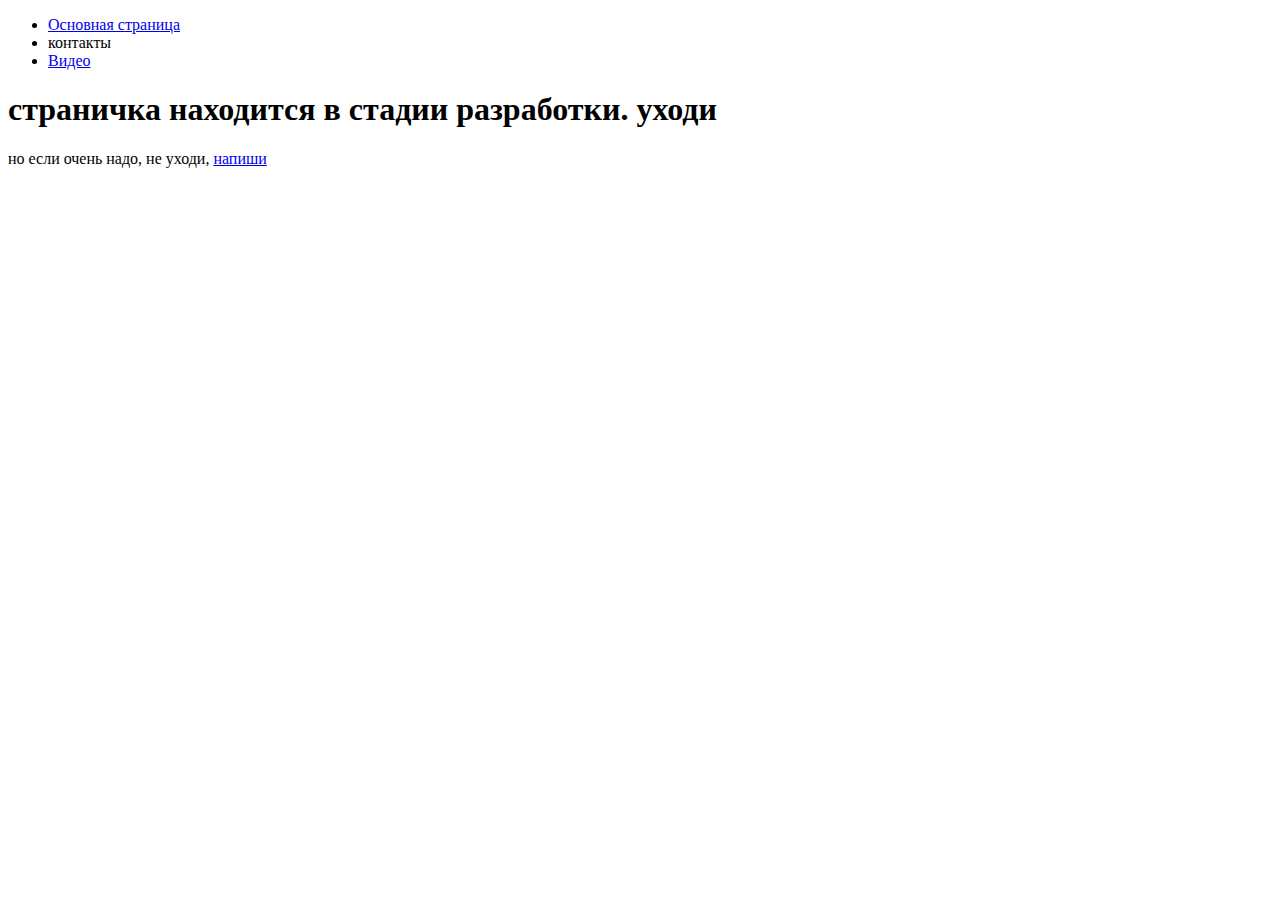
<file: contacts.html>
<!DOCTYPE html>
<html>
   <head>
     <meta charset="utf-8">
     <Title> Контакты </Title>
   </head> 
   <body>
     <ul>
        <li> <a href="index.html" title="Главное"> Основная страница </a> </li>
        <li> контакты </li>
        <li> <a href="video.html" title="видео из жизни животного"> Видео </a> </li>
     
     </ul>
     
     <h1> страничка находится в стадии разработки. <strong> уходи </strong> </h1>
     <p> но если очень надо, не уходи, <a href="mailto:3716987@gmail.com" title="моя почта"> напиши </a> </p>
     
   </body>


</html>
</file>
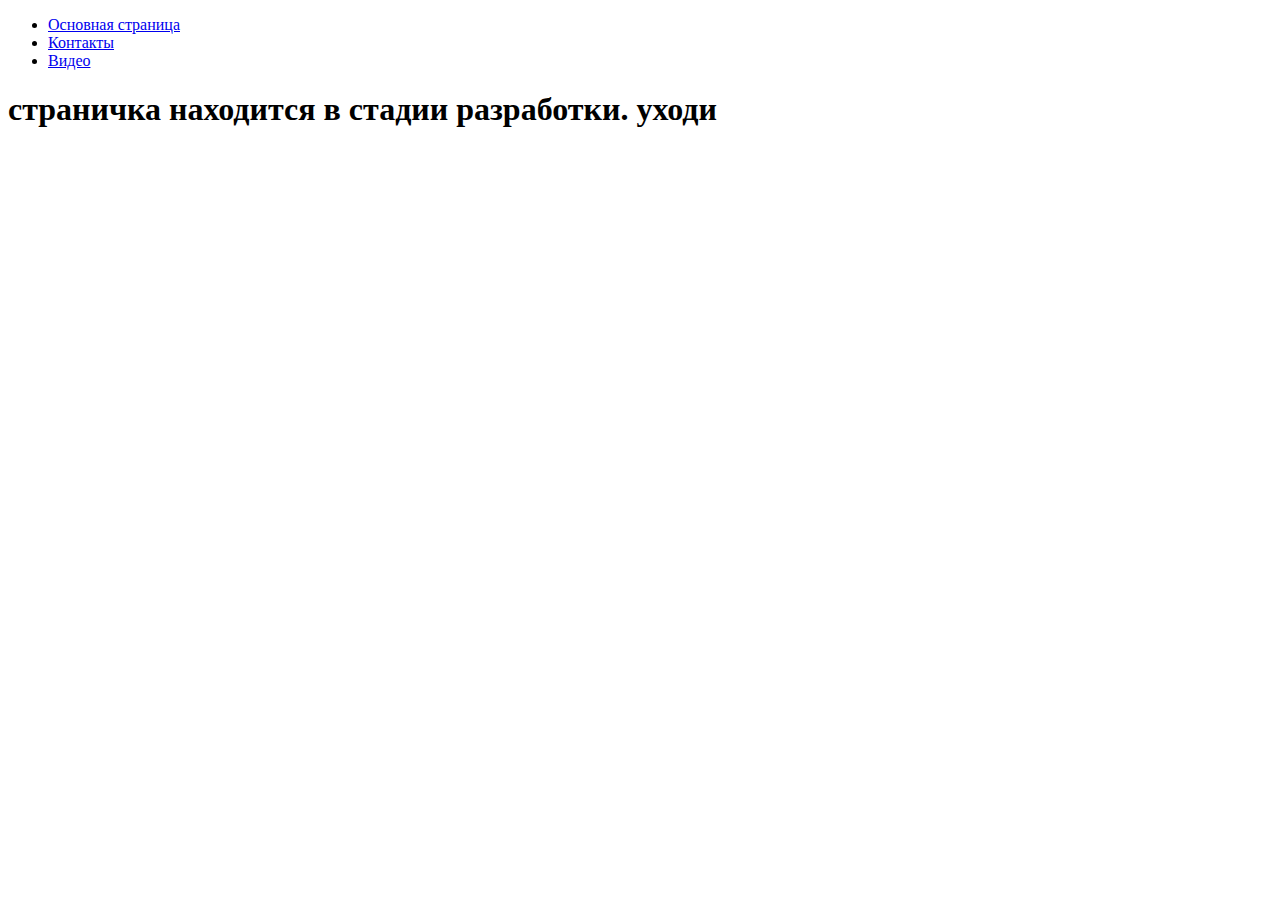
<file: video.html>
<!DOCTYPE html>
<html>
   <head>
     <meta charset="utf-8">
     <Title> Контакты </Title>
   </head> 
   <body>
     <ul>
        <li> <a href="index.html" title="Главное"> Основная страница </a> </li>
        <li> <a href="contacts.html" title="Контактная информация"> Контакты </a> </li>
        <li> <a href="video.html" title="видео из жизни животного"> Видео </a> </li>
     
     </ul>
     
     <h1> страничка находится в стадии разработки. <strong> уходи </strong> </h1>
     
   </body>


</html>
</file>
